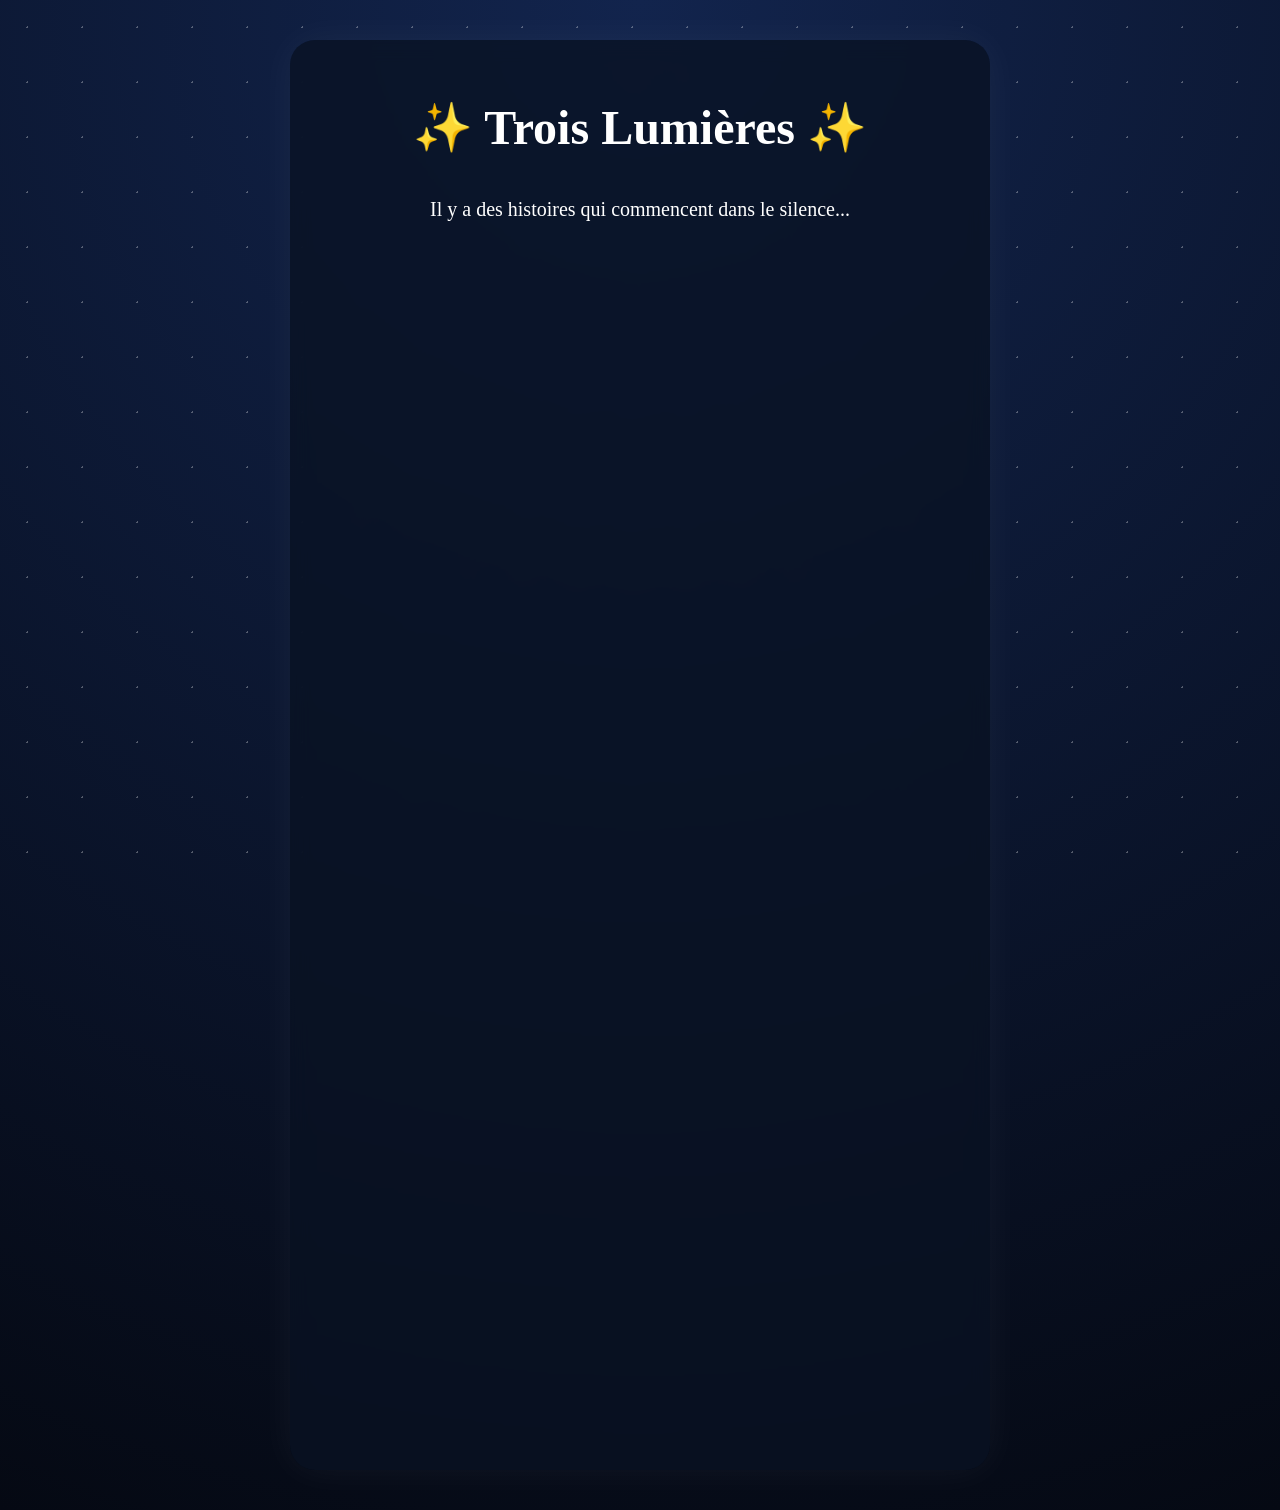
<file: index.html>
<!DOCTYPE html>
<html lang="fr">
<head>
    <meta charset="UTF-8">
    <meta name="viewport" content="width=device-width, initial-scale=1.0">
    <title>Trois Lumières</title>

    <link rel="stylesheet" href="style.css">
</head>

<body>

    <div id="stars"></div>

    <main class="container">

        <section class="scene">

            <h1 class="title">
                ✨ Trois Lumières ✨
            </h1>

            <p class="line hidden" id="line1">
                Il y a des histoires qui commencent dans le silence...
            </p>

            <p class="line hidden" id="line2">
                Avant même les premiers mots...
            </p>

            <p class="line hidden" id="line3">
                Il y avait déjà de la lumière.
            </p>

            <p class="line hidden" id="line4">
                Deux petites étoiles illuminaient déjà notre ciel.
            </p>

            <p class="line hidden" id="line5">
                Puis... une troisème lumière s'est doucement allumée.
            </p>

            <img
                id="echo"
                class="hidden"
                src="assets/echo.jpg"
                alt="Échographie">

            <h2 id="girls" class="hidden">
                Lou ❤️ Agathe
            </h2>

            <p id="message" class="hidden">
                Depuis toujours, vous veillez l'une sur l'autre...
            </p>

            <p id="message2" class="hidden">
                Bientôt...
            </p>

            <h1 id="final" class="hidden">
                👶 Vous allez devenir grandes sœurs.
            </h1>

            <p id="love" class="hidden">
                À notre petite étoile...<br>
                Nous t'attendons déjà avec tout notre amour. ❤️
            </p>

            <p id="signature" class="hidden">
                Avec tout notre amour,<br>
                Papa & Maman ❤️
            </p>
        </section>

    </main>

    <div id="lastStar"></div>
    
    <script src="script.js"></script>

</body>
</html>
</file>
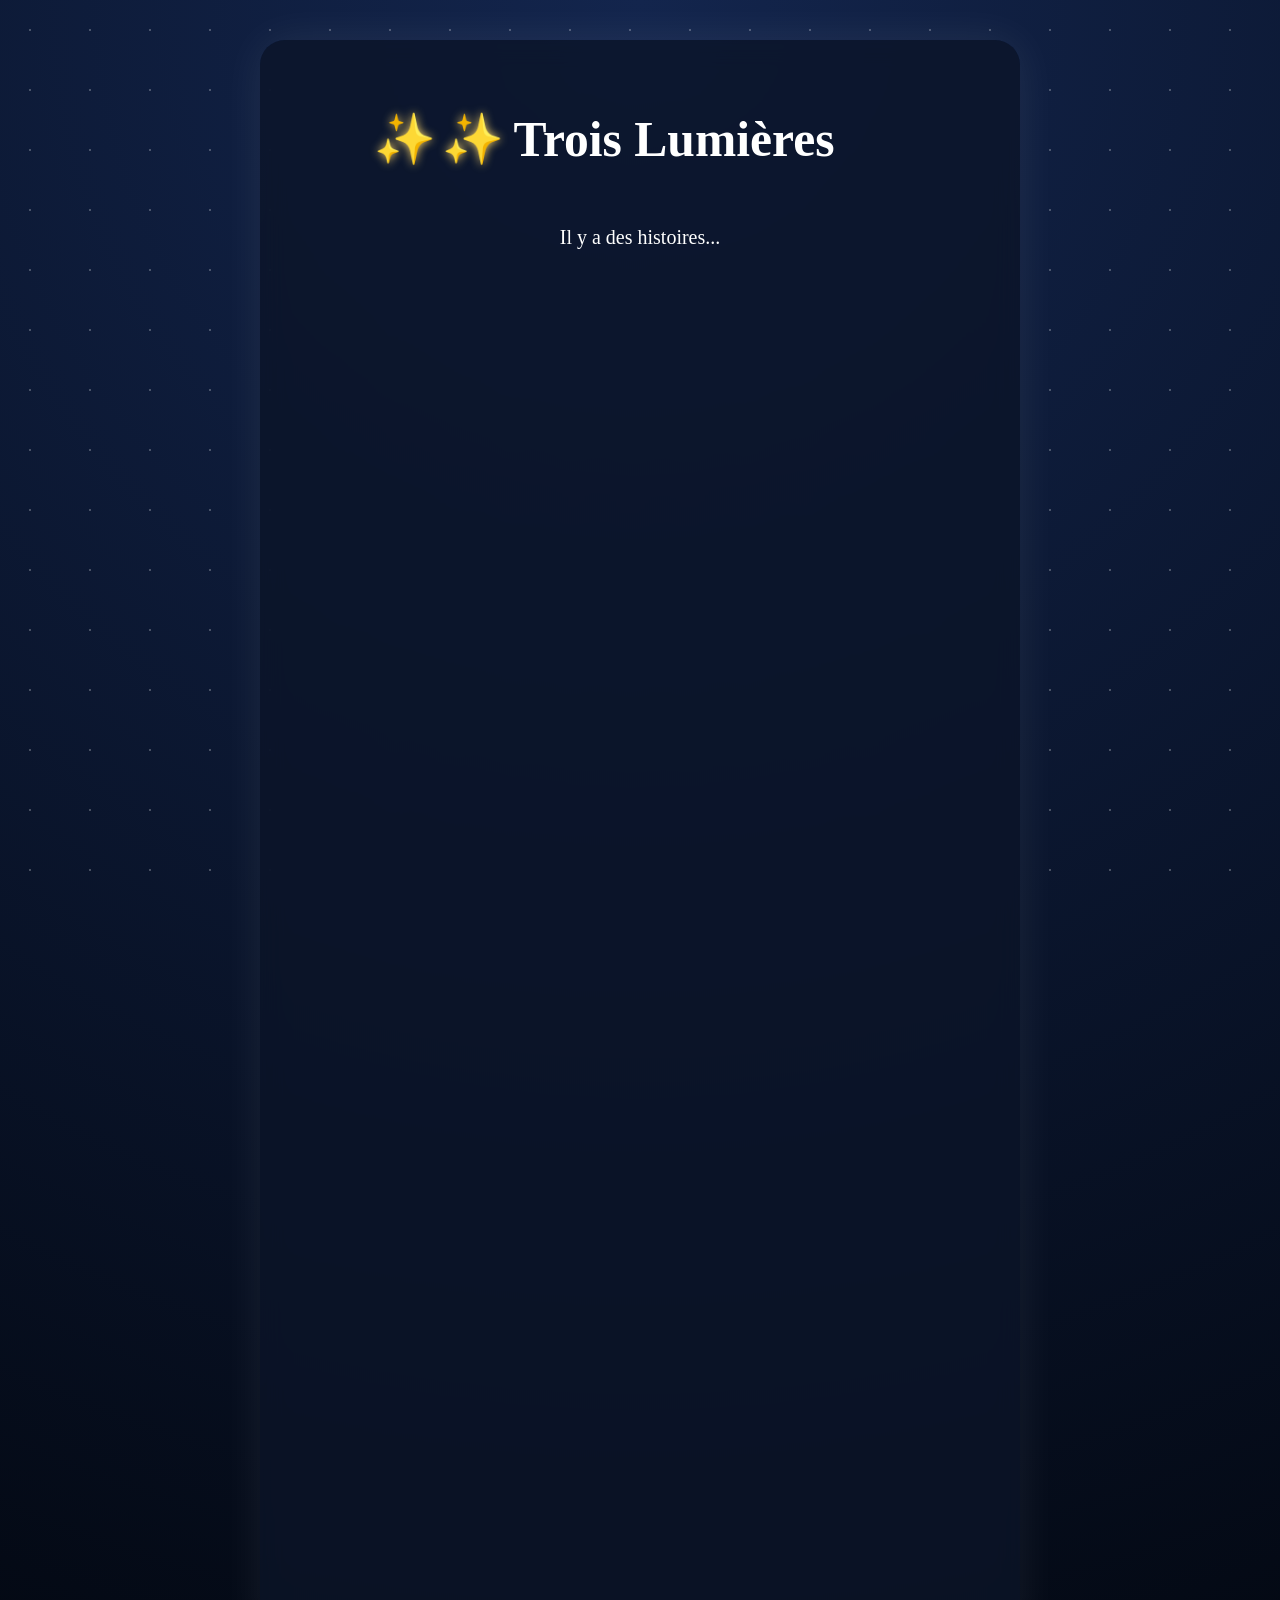
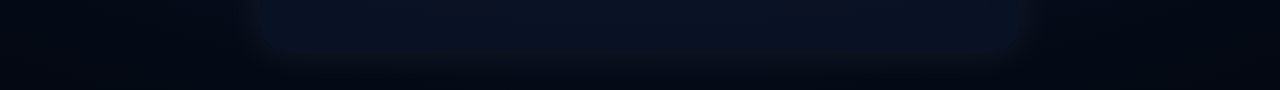
<file: famille.html>
<!DOCTYPE html>
<html lang="fr">

<head>
    <meta charset="UTF-8">
    <meta name="viewport" content="width=device-width, initial-scale=1.0">
    <title>Notre plus belle aventure</title>

    <link rel="stylesheet" href="style-famille.css">
</head>

<body>

    <div id="stars"></div>

    <main class="container">

        <section class="scene">

            <h1 class="title">

    <span class="title-stars">

        <span id="star1">✨</span>

        <span id="star2">✨</span>

    </span>

    <span class="title-text">
        Trois Lumières
    </span>

    <span id="star3" class="hidden-star">✨</span>

</h1>

            </h1>

            <p id="line1" class="hidden">
                Il y a des histoires...
            </p>

            <p id="line2" class="hidden">
                qui continuent de s'écrire,
            </p>

            <p id="line3" class="hidden">
                bien après le premier chapitre...
            </p>

            <p id="line4" class="hidden">
                Notre plus belle aventure
            </p>

            <p id="line5" class="hidden">
                s'apprête à écrire
            </p>

            <p id="line6" class="hidden">
                un nouveau chapitre.
            </p>

            <p id="line7" class="hidden">
                Depuis quelque temps déjà...
            </p>

            <p id="line8" class="hidden">
                un petit cœur grandit,
            </p>

            <p id="line9" class="hidden">
                bien au chaud,
            </p>

            <p id="line10" class="hidden">
                entouré de tout notre amour.
            </p>

            <img
                id="echo"
                class="hidden"
                src="assets/echo2.jpg"
                alt="Échographie">

            <h2 id="line11" class="hidden">
                ❤️ Notre famille s'agrandit... ❤️
                
            </h2>

            <p id="line12" class="hidden quote">
                « L'amour ne se divise pas...
                <br>
                Il se multiplie. »
            </p>

            <p id="signature" class="hidden">
                Avec tout notre amour,
                <br>
                Audrey &amp; Julien ❤️ 
                Lou &amp; Agathe
            </p>

        </section>

    </main>

    <script src="script-famille.js"></script>

</body>

</html>
</file>
<file: style.css>
/* ------------------------------
   TROIS LUMIÈRES
------------------------------ */

*{
    margin:0;
    padding:0;
    box-sizing:border-box;
}

body{

    font-family:Georgia, serif;

    background:
    radial-gradient(circle at top,#12244d,#050913);

    color:white;

    overflow-x:hidden;

    min-height:100vh;

    display:flex;
    justify-content:center;
    align-items:center;

}

/* ---------- Etoiles ---------- */

#stars{

    position:fixed;

    inset:0;

    background-image:
    radial-gradient(white 1px,transparent 1px);

    background-size:55px 55px;

    opacity:.30;

    animation:starsMove 90s linear infinite;

    z-index:-1;

}

@keyframes starsMove{

    from{
        transform:translateY(0);
    }

    to{
        transform:translateY(60px);
    }

}

/* ---------- Carte ---------- */

.container{

    width:100%;
    display:flex;
    justify-content:center;
    padding:40px;

}

.scene{

    width:700px;
    max-width:95%;

    background:rgba(10,18,35,.78);

    border-radius:25px;

    padding:60px;

    text-align:center;

    backdrop-filter:blur(10px);

    box-shadow:
    0 0 40px rgba(255,255,255,.05);

}

/* ---------- Titres ---------- */

.title{

    font-size:3rem;

    margin-bottom:35px;

}

/* ---------- Textes ---------- */

.line,
#message,
#message2,
#love{

    margin-top:22px;

    line-height:1.8;

    font-size:1.25rem;

}

/* ---------- Echographie ---------- */

#echo{

    width:100%;

    max-width:520px;

    margin-top:45px;

    border-radius:20px;

    border:4px solid white;

    box-shadow:
    0 0 35px rgba(255,255,255,.25);

}

/* ---------- Nom des filles ---------- */

#girls{

    margin-top:40px;

    font-size:2.5rem;

}

/* ---------- Révélation ---------- */

#final{

    margin-top:55px;

    font-size:3rem;

    color:#FFD76A;

}

/* ---------- Apparition ---------- */

.hidden{

    opacity:0;

    transform:translateY(25px);

    transition:
    opacity 2s,
    transform 2s;

}

.show{

    opacity:1;

    transform:translateY(0);

}

/* ---------- Responsive ---------- */

@media(max-width:700px){

.title{

font-size:2.2rem;

}

#girls{

font-size:1.8rem;

}

#final{

font-size:2.2rem;

}

.line,
#message,
#message2,
#love{

font-size:1.05rem;

}

.scene{

padding:30px;

}

}

#signature{

    margin-top:30px;

    font-size:1.4rem;

    font-style:italic;

    color:#FFD76A;

}

/* ===========================
   Dernière étoile
=========================== */

#lastStar{

    position:fixed;

    top:22%;

    left:50%;

    width:10px;

    height:10px;

    border-radius:50%;

    background:white;

    box-shadow:
        0 0 12px white,
        0 0 25px #ffeaa7,
        0 0 40px #fff;

    opacity:0;

    transform:scale(.2);

    transition:
        opacity 4s,
        transform 4s;

}

#lastStar.show{

    opacity:1;

    transform:scale(1);

    animation:
        pulse 3s infinite ease-in-out;

}

@keyframes pulse{

    0%{

        transform:scale(1);

    }

    50%{

        transform:scale(1.4);

    }

    100%{

        transform:scale(1);

    }

}
</file>
<file: style-famille.css>
/* ==========================================
   TROIS LUMIÈRES
   Chapitre II
========================================== */

*{
    margin:0;
    padding:0;
    box-sizing:border-box;
}

body{
    font-family:Georgia,serif;
    background:radial-gradient(circle at top,#13254d,#030812);
    color:white;
    overflow-x:hidden;
    min-height:100vh;
    display:flex;
    justify-content:center;
    align-items:center;
}

/* ---------------- Etoiles de fond ---------------- */

#stars{
    position:fixed;
    inset:0;
    background-image:radial-gradient(white 1px,transparent 1px);
    background-size:60px 60px;
    opacity:.25;
    animation:sky 80s linear infinite;
    z-index:-1;
}

@keyframes sky{
    from{transform:translateY(0);}
    to{transform:translateY(60px);}
}

/* ---------------- Conteneur ---------------- */

.container{
    width:100%;
    display:flex;
    justify-content:center;
    padding:40px;
}

.scene{
    width:760px;
    max-width:95%;
    background:rgba(12,20,40,.80);
    backdrop-filter:blur(12px);
    border-radius:25px;
    padding:70px;
    text-align:center;
    box-shadow:0 0 45px rgba(255,255,255,.08);
}

/* ---------------- Titre ---------------- */

.title{
    display:flex;
    justify-content:center;
    align-items:center;
    gap:10px;
    flex-wrap:nowrap;

    font-size:3.1rem;
    margin-bottom:50px;
    color:white;
}
.title-stars{

    display:flex;

    gap:6px;

}

.title-text{

    white-space:nowrap;

}

#star1,
#star2,
#star3{
    color:#FFD76A;
    text-shadow:0 0 10px #FFD76A;
}

.hidden-star{
    opacity:0;
    transition:opacity 3s;
}

.hidden-star.show{
    opacity:1;
}

/* ---------------- Apparitions ---------------- */

.hidden{
    opacity:0;
    transform:translateY(18px);
    transition:opacity 2s,transform 2s;
}

.show{
    opacity:1;
    transform:translateY(0);
}

/* ---------------- Textes ---------------- */

p{
    margin-top:20px;
    line-height:1.9;
    font-size:1.25rem;
}

.quote{
    font-style:italic;
    color:#FFEAA7;
    margin-top:40px;
}

/* ---------------- Echographie ---------------- */

#echo{
    width:100%;
    max-width:500px;
    margin-top:50px;
    border-radius:18px;
    border:4px solid white;
    box-shadow:0 0 35px rgba(255,255,255,.25);
}

/* ---------------- Révélation ---------------- */

#line11{
    margin-top:55px;
    font-size:2.8rem;
    color:#FFD76A;
    line-height:1.25;
}

/* ---------------- Signature ---------------- */

#signature{
    margin-top:45px;
    font-size:1.35rem;
    color:#FFD76A;
    font-style:italic;
}

/* ==================================================
   VERSION MOBILE
================================================== */

@media screen and (max-width:768px){

body{
    align-items:flex-start;
}

.container{
    width:100%;
    padding:18px;
}

.scene{
    width:100%;
    max-width:100%;
    padding:35px 22px;
    border-radius:20px;
}

.title{
    font-size:1.45rem;
    gap:6px;
    white-space:nowrap;
    margin-bottom:30px;
}

p{
    font-size:1.05rem;
    line-height:1.75;
    margin-top:16px;
}

#echo{
    width:100%;
    max-width:100%;
    margin-top:30px;
}

#line11{
    font-size:1.9rem;
    margin-top:35px;
}

.quote{
    font-size:1rem;
    margin-top:30px;
}

#signature{
    font-size:1rem;
    margin-top:30px;
}

}
</file>
